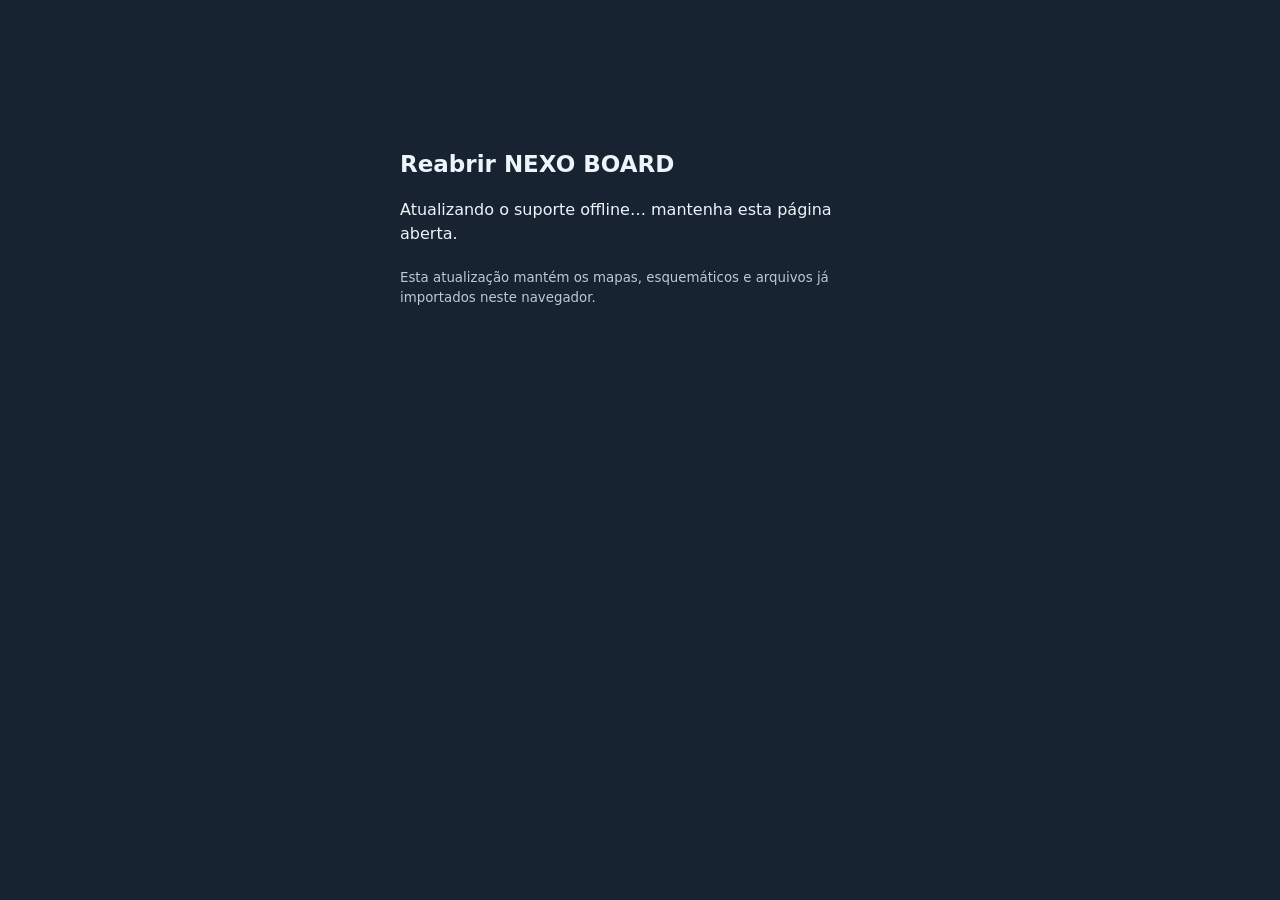
<file: recuperar.html>
<!doctype html>
<html lang="pt-BR"><head><meta charset="utf-8"><meta name="viewport" content="width=device-width,initial-scale=1,viewport-fit=cover"><title>Reabrir · SB APPLE</title><meta name="theme-color" content="#172331"><style>html{font:16px/1.5 system-ui;background:#172331;color:#edf4fa}body{max-width:480px;margin:12vh auto;padding:24px}h1{font-size:23px}button,a{display:inline-block;padding:12px 18px;border-radius:6px;background:#167c98;color:white;border:0;font:inherit;text-decoration:none}button:disabled{opacity:.5}[hidden]{display:none!important}small{display:block;margin-top:22px;color:#b7cad8}</style><script src="nexo-brand92.js?v=92"></script></head><body><h1>Reabrir <span data-nexo-brand>NEXO MOBILE</span></h1><p id="recoveryStatus" role="status">Atualizando o suporte offline…</p><button id="recoveryRetry" hidden>Tentar novamente</button><a id="recoveryOpen" href="./?pwa=1" hidden>Abrir <span data-nexo-brand>NEXO MOBILE</span></a><small>Esta atualização mantém os mapas, esquemáticos e arquivos já importados neste navegador.</small><script src="nexus-recover.js"></script></body></html>
</file>
